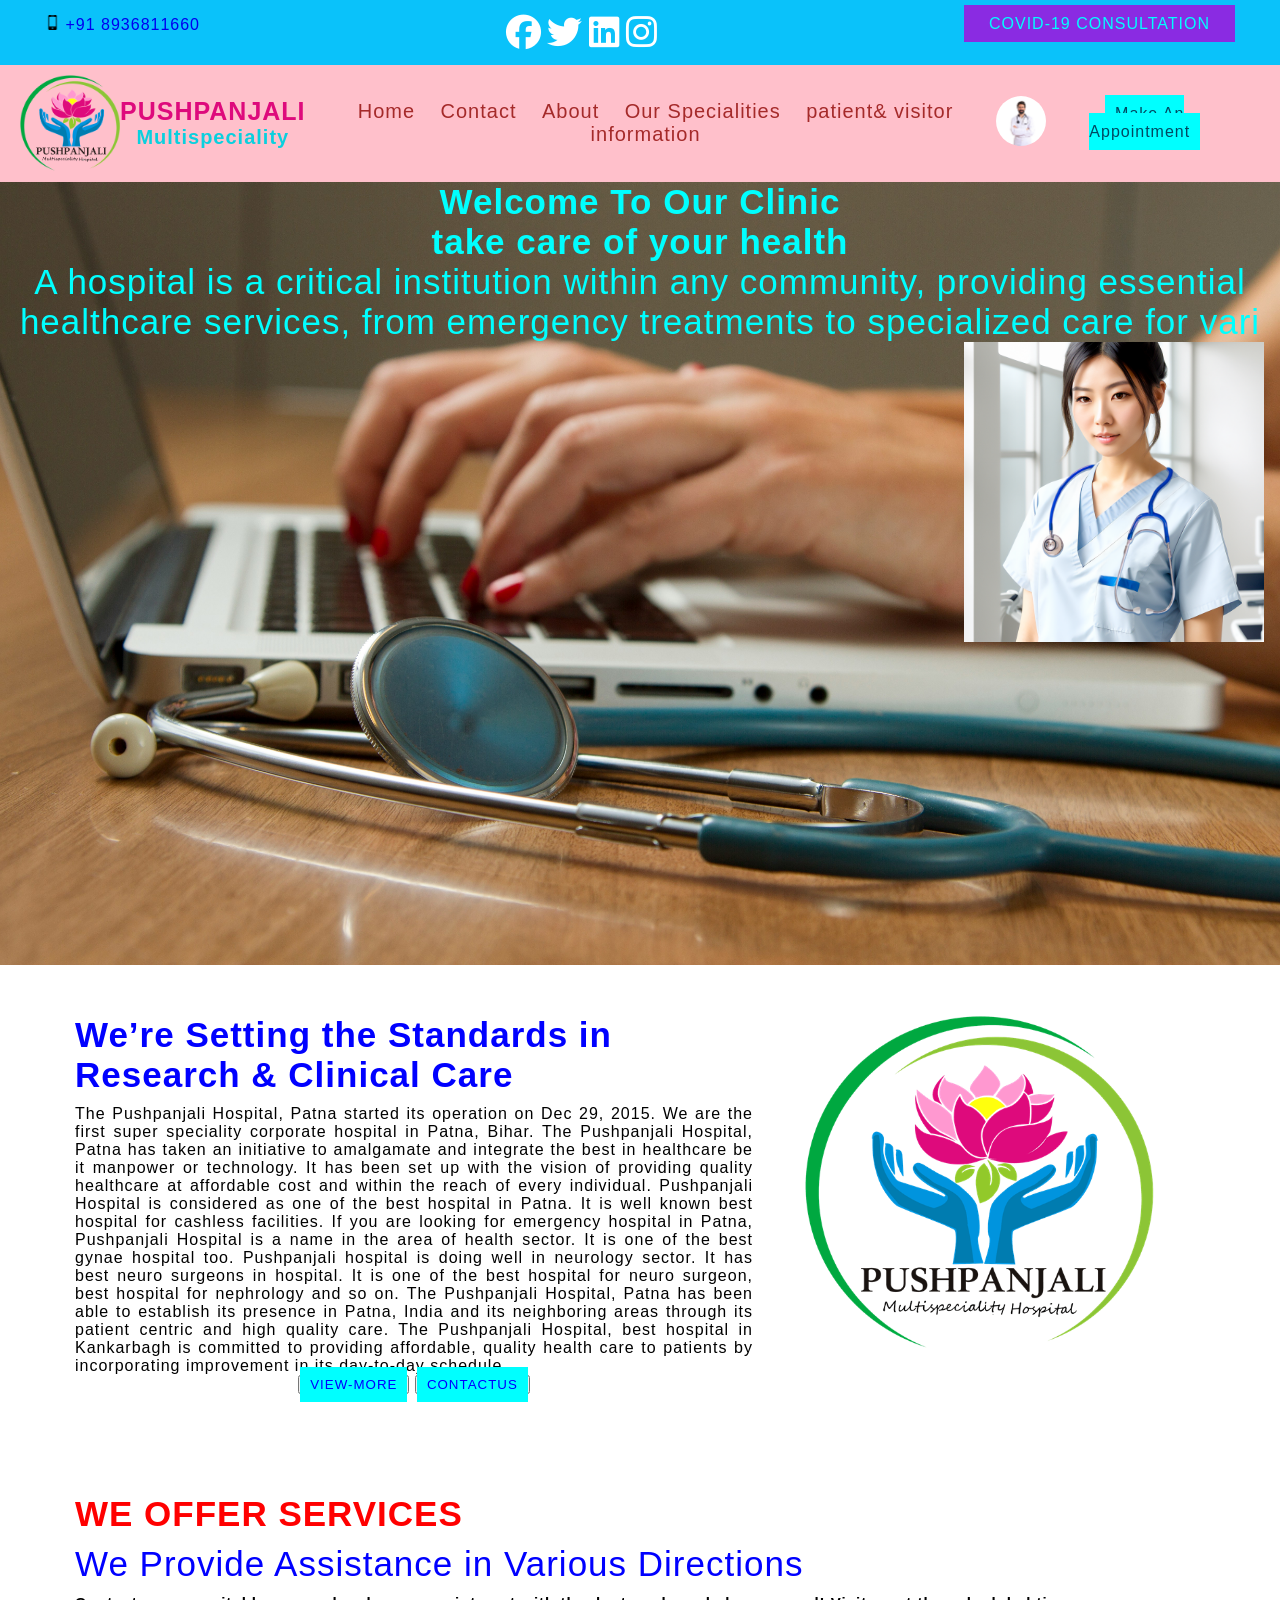
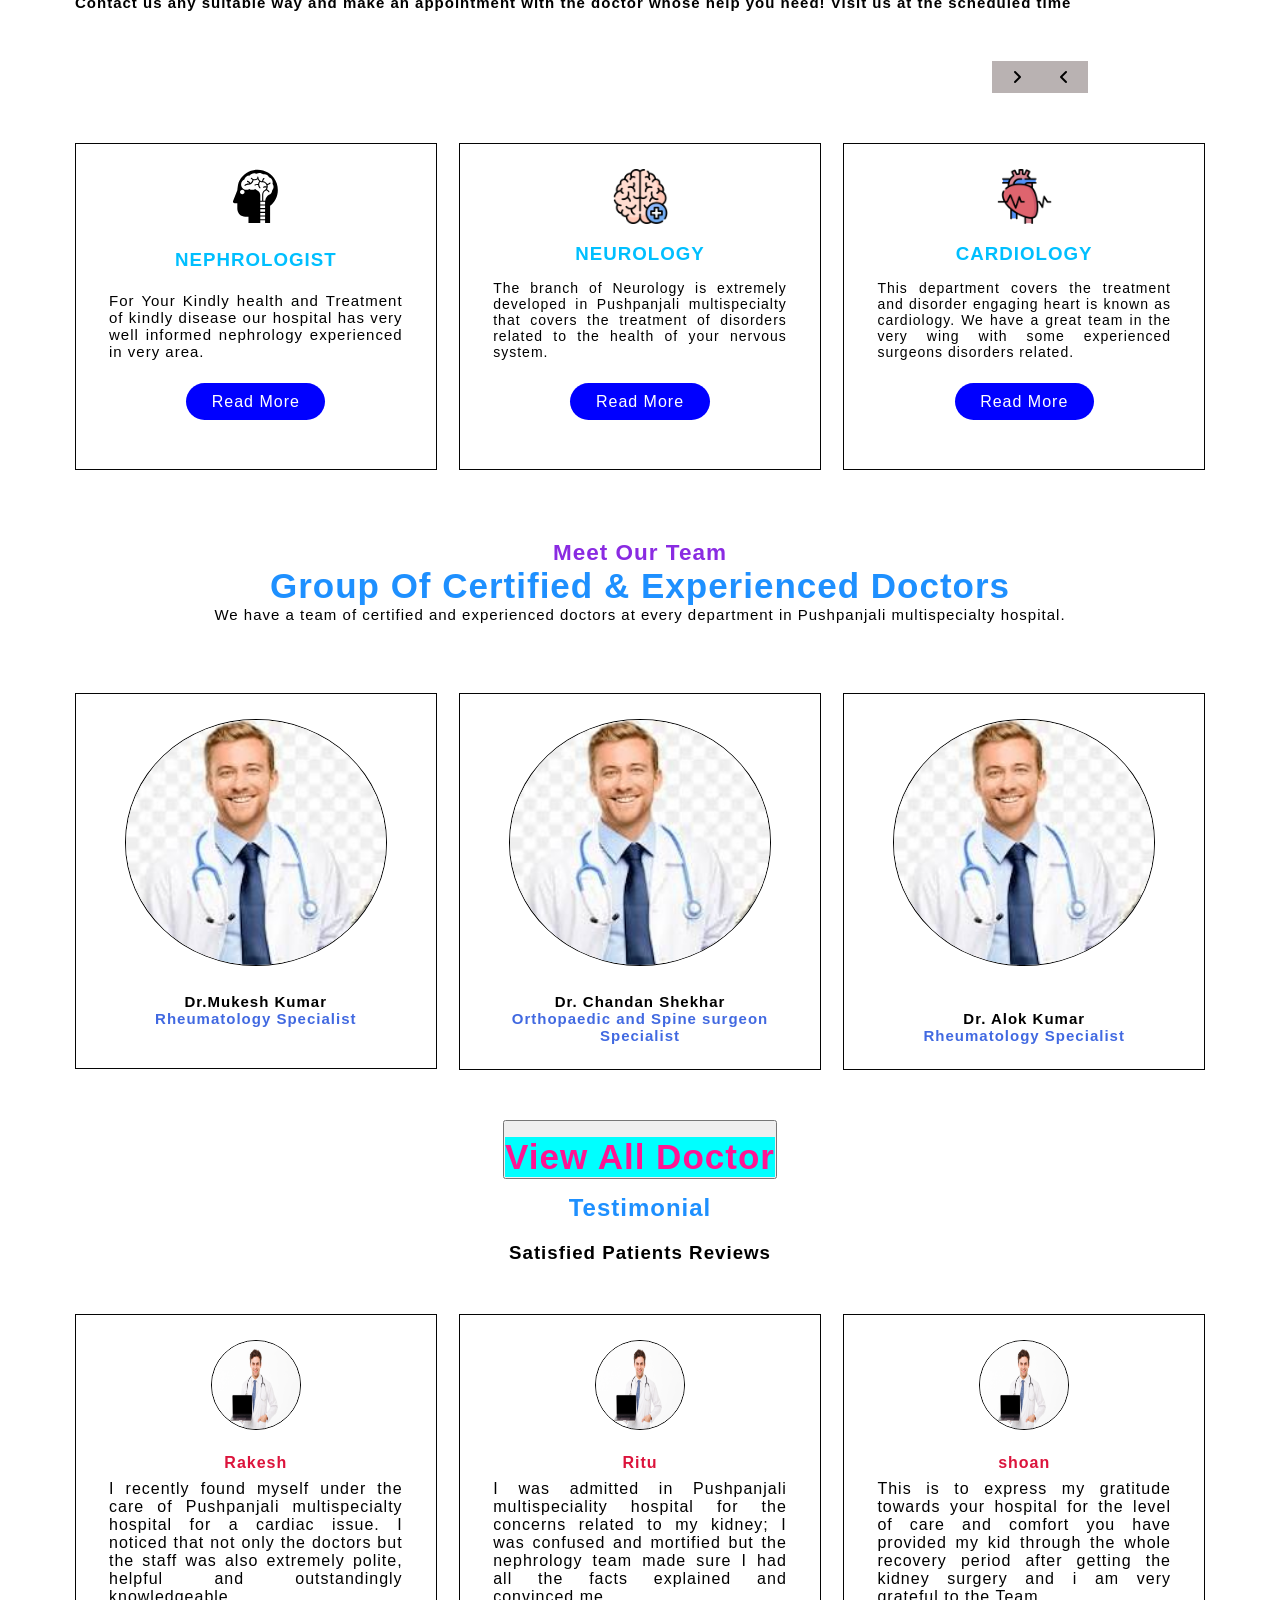
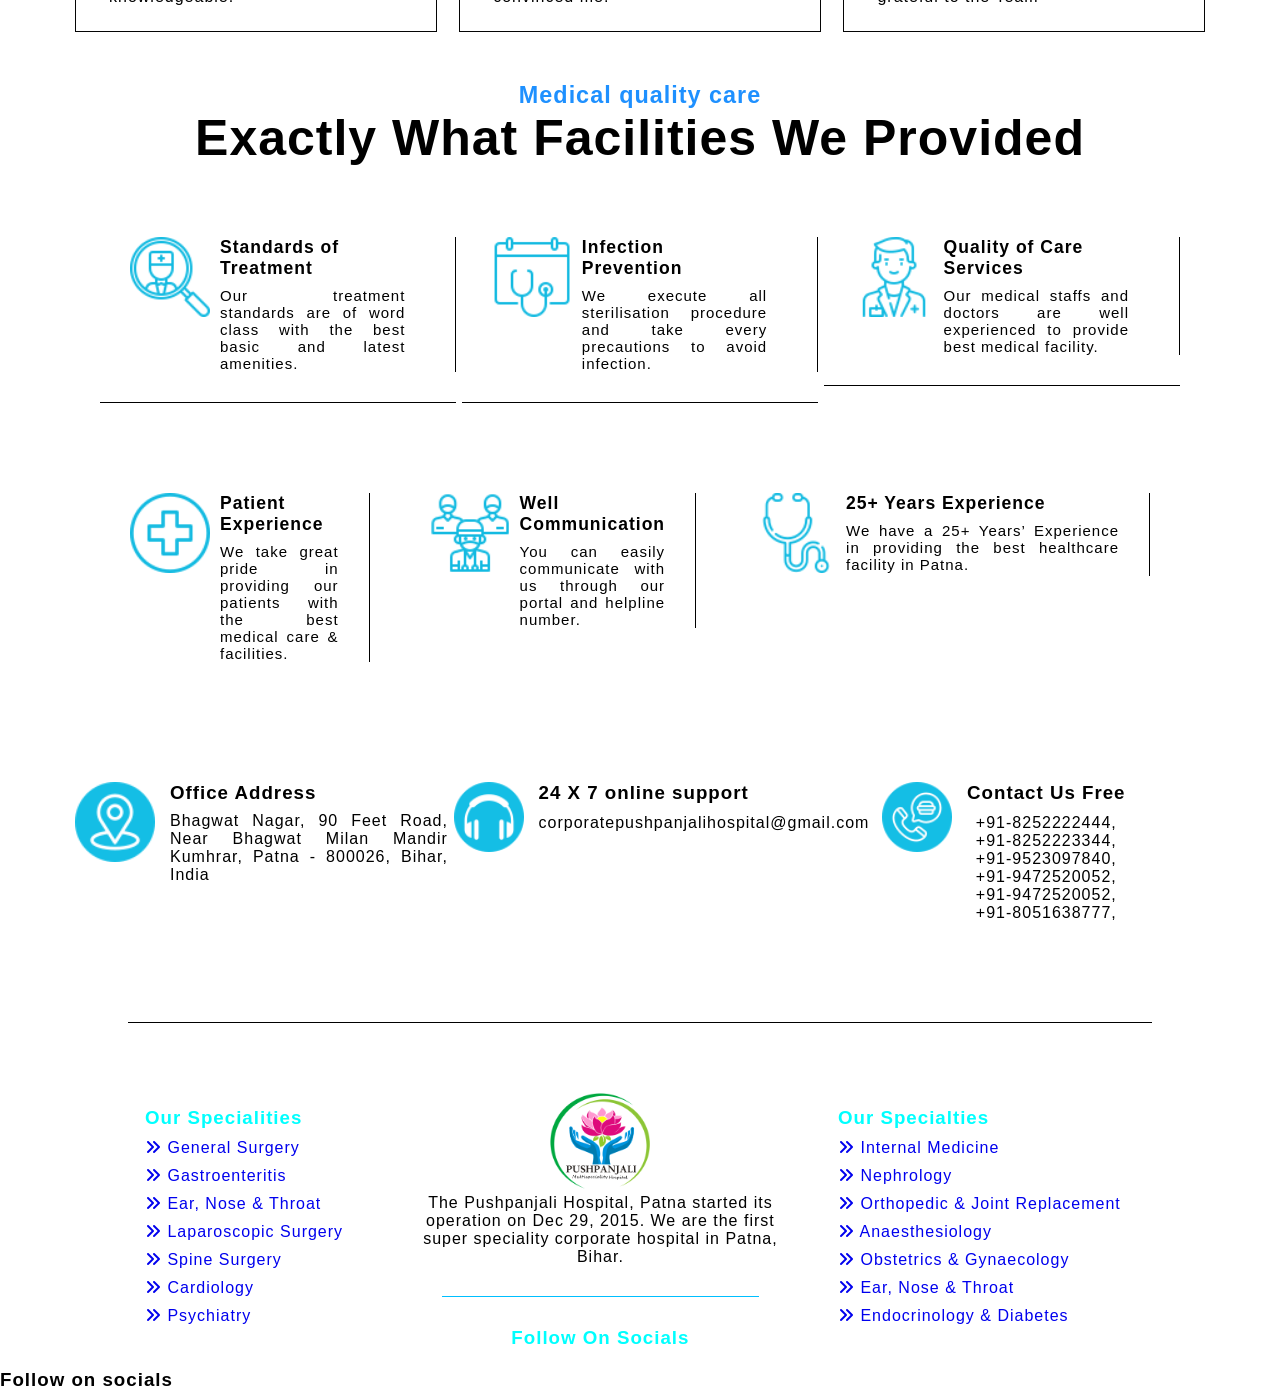
<file: Index.html>
<!-- 
css writing method
1. inline
2.enternal
3. external  -->


<!DOCTYPE html>
<html lang="en">

<head>
    <meta charset="UTF-8">
    <meta name="viewport" content="width=device-width, initial-scale=1.0">
    <link rel="stylesheet" href="stylee.css">
    <link rel="stylesheet" href="https://cdnjs.cloudflare.com/ajax/libs/font-awesome/6.7.2/css/all.min.css">
    <title>Hospital</title>

    <style>
        img {
            width: 100px;
        }

        a {
            text-decoration: none;
        }
    </style>


</head>
<style>
    h1 {
        text-align: center;
    }

    p {
        text-align: center;
    }

    div {
        text-align: center;
    }
</style>

<body>
    <div class="top-nav-part">
        <div>
            <div>
                <a href="tel:+91 8936811660" style="text-decoration: none;"><img src="./cell-phone.png"
                        style="width: 15px;" alt=""> +91 8936811660</a>
            </div>
        </div>
        <div>
            <div class="Social_Media">
                <i style="color:white; font-size: 35px;" class="fa-brands fa-facebook"></i>
                <i style="color:white; font-size: 35px;" class="fa-brands fa-twitter"></i>
                <i style="color:white; font-size: 35px;" class="fa-brands fa-linkedin"></i>
                <i style="color:white; font-size: 35px;" class="fa-brands fa-instagram"></i>
            </div>
        </div>
        <div>
            <span style="padding: 10px 25px;background-color:blueviolet;">COVID-19 CONSULTATION</span>
        </div>
    </div>
    <header>
        <nav class="navbar-css">
            <span class="item-flex">
                <img src="./image/logo.png" alt="">
                <div class="text-colo-portion">
                    <h5>PUSHPANJALI</h5>
                    <h4>Multispeciality</h4>
                </div>

            </span>
            <div class="topnav" id="myTopnav">
                <a style="color: brown; font-size: 20px;" href="./Index.html">Home</a>
                <a style="color: brown; font-size:20px ;" href="./contact.html">Contact</a>
                <a style="color: brown; font-size: 20px;" href="./about.html">About</a>
                <a style="color: brown; font-size: 20px;" href="./Our_Specialities.html">Our Specialities</a>
                <a style="color: brown; font-size:20px ;" href="./patient_visitor.html">patient& visitor
                    information</a>

            </div>
            <div class="right-nav-part">
                <div>
                    <img src="image/img1.jpg" class="" />
                </div>
                <div class="btn">
                    <a href="#">Make An Appointment</a>
                </div>


            </div>
        </nav>
        <div class="Clinic">
            <h2 style="color: aqua;font-size: 35px; ">Welcome To Our Clinic</h2>
            <div class="Take_Care">
                <h2 style="color:aqua;font-size:35px;">take care of your health</h2>
                <div class="hero_paragraph">
                    <p style="color: aqua; font-size: 35px;">A hospital is a critical institution within any
                        community, providing essential healthcare services, from emergency treatments to specialized
                        care for vari</p>
                    <div class="btn">
                        <div class="hero_left">
                            <div class="hero_image">
                                <img src="./image/gg.png" alt_"">

                            </div>
                        </div>
                    </div>
                </div>
            </div>
        </div>
    </header>


    <div style="display: flex;justify-content: space-between;padding: 50px 75px;">
        <div style="width: 60%;">
            <h1 style="color: blue; font-size: 35px;text-align: start;margin-bottom: 10px;">We’re Setting the
                Standards in Research & Clinical Care</h1>
            <p style="text-align: justify;">The Pushpanjali Hospital, Patna started its operation on Dec 29, 2015.
                We are the first super speciality corporate hospital in Patna, Bihar. The Pushpanjali Hospital,
                Patna has taken an initiative to amalgamate and integrate the best in healthcare be it manpower or
                technology. It has been set up with the vision of providing quality healthcare at affordable cost
                and within the reach of every individual.

                Pushpanjali Hospital is considered as one of the best hospital in Patna. It is well known best
                hospital for cashless facilities. If you are looking for emergency hospital in Patna, Pushpanjali
                Hospital is a name in the area of health sector. It is one of the best gynae hospital too.

                Pushpanjali hospital is doing well in neurology sector. It has best neuro surgeons in hospital. It
                is one of the best hospital for neuro surgeon, best hospital for nephrology and so on.

                The Pushpanjali Hospital, Patna has been able to establish its presence in Patna, India and its
                neighboring areas through its patient centric and high quality care.

                The Pushpanjali Hospital, best hospital in Kankarbagh is committed to providing affordable, quality
                health care to patients by incorporating improvement in its day-to-day schedule.</p>
            <div>
                <button class="bt1">
                    <a href="#" style="color: blue; padding: 10px; background-color: aqua;">VIEW-MORE</a>
                </button>
                <button class="bt1">
                    <a href="#" style="color: blue; padding: 10px; background-color: aqua;">CONTACTUS</a>
                </button>

            </div>
        </div>
        <div style="width: 40%;">
            <span class="item-flex"></span>
            <img src="./image/logo.png" style="width: 350px;" alt="">
        </div>
    </div>
    <div style="padding: 50px 75px;">
        <h1 style=" color: red; font-size: 35px;text-align:start;text-align: start; margin-bottom: 10px;">WE OFFER
            SERVICES</h1>
        <p style="text-align: justify; color:blue;padding-bottom:10px; font-size: 35px;">We Provide Assistance in
            Various Directions</p>
        <h5 style="font-size: 15px; text-align: justify;">Contact us any suitable way and make an appointment with
            the doctor whose help you need! Visit us at the scheduled time</h5>
    </div>

    <div style="width:85%;">
        <i class="fa fa-angle-left" aria-hidden="true"
            style="float:right;background-color:rgb(185, 178, 178);padding:0.5rem 1.1rem;"></i>
    </div>
    <div style="width: 85%;">
        <i class="fa fa-angle-right" aria-hidden="true"
            style="float:right;background-color:rgb(185, 178, 178);padding:0.5rem 1.2rem;"></i>
    </div>


    <div class="" style="display: flex; width:100%;justify-content: space-between;padding: 50px 75px;">
        <div class="card-manage">
            <span class="item-flex"></span>
            <img src=".\Img.jpg.svg" style="width: 55px;" alt="">
            <h3 class="" style="color: deepskyblue;padding:21px 0px;">NEPHROLOGIST</h3>
            <p style="font-size: 15px;text-align: justify;">For Your Kindly health and Treatment of kindly disease
                our hospital has very well informed nephrology experienced in very area.
            <p>
            <p style="color: hotpink;padding:33px 0px;"><a href="#"
                    style="border-radius:2rem;background-color:blue;padding:0.6rem 1.6rem;color: white;">Read
                    More</a>
            <p>
        </div>

        <div class="card-manage">
            <span class="item-flex"></span>
            <img src="./img.jpg1.png" style="width: 55px;" alt="">
            <h3 class="" style="color: deepskyblue;padding: 15px 0px;">NEUROLOGY</h3>
            <p style="font-size: 14px;text-align: justify;">The branch of Neurology is extremely developed in
                Pushpanjali multispecialty that covers the treatment of disorders related to the health of your
                nervous system.
            <p>
            <p style="color: hotpink;padding:33px 0px;"><a href="#"
                    style="border-radius:2rem;background-color:blue;padding:0.6rem 1.6rem;color: white;">Read
                    More</a>
            <p>
        </div>
        <div class="card-manage">
            <span class="item-flex"></span>
            <img src="./img.jpg3.png" style="width: 55px;" alt="">
            <h3 class="" style="color: deepskyblue;padding: 15px 0px;">CARDIOLOGY</h3>
            <p style="font-size: 14px;text-align: justify;">This department covers the treatment and disorder
                engaging heart is known as cardiology. We have a great team in the very wing with some experienced
                surgeons disorders related.
            <p>
            <p style="color: hotpink;padding:33px 0px;"><a href="#"
                    style="border-radius:2rem;background-color:blue;padding:0.6rem 1.6rem;color: white;">Read
                    More</a>
            <p>
        </div>



    </div>


    <div class="">

        <div style="color:blueviolet; padding: 20px 75px; font-size: 15px;">
            <h2>Meet Our Team</h2>
            <h2 style="color:dodgerblue; font-size:35px;">Group Of Certified & Experienced Doctors</h2>
            <p style="font-size: 15px;color: black;">We have a team of certified and experienced doctors at every
                department in Pushpanjali multispecialty hospital. </p>
        </div>

        <div class="" style="display: flex; width:100%;justify-content: space-between;padding: 50px 75px;">

            <div class="card-manage">
                <span class="item-flex"></span>
                <img src="[data-uri]"
                    style="width: 262.5px; font-size:15px ;border:1px solid black;border-radius:100%;" alt="">
                <h3 style="color: black; font-size: 15px;padding-top:1.4rem;">Dr.Mukesh Kumar</h3>
                <h4 style="color:royalblue;  font-size: 15px;padding-bottom:1rem;">Rheumatology Specialist</h4>
            </div>


            <div class="card-manage">
                <span class="item-flex"></span>
                <img src="[data-uri]"
                    style="width: 262.5px; font-size:15px ;border:1px solid black;border-radius:100%;" alt="">
                <h3 style="color: black; font-size: 15px;padding-top:1.4rem;">Dr. Chandan Shekhar</h3>
                <h4 style="color:royalblue;  font-size: 15px;">Orthopaedic and Spine surgeon Specialist</h4>
            </div>


            <div class="card-manage">
                <span class="item-flex"></span>
                <img src="[data-uri]"
                    style="width: 262.5px; font-size:15px ;border:1px solid black;border-radius:100%;" alt="">
                <h3 style="color: black; font-size: 15px;padding-top: 2.5rem;">Dr. Alok Kumar</h3>
                <h4 style="color:royalblue;  font-size: 15px;">Rheumatology Specialist</h4>
            </div>

        </div>
    </div>
    <div>
        <button class="b2">
            <h3 style="color: deeppink;font-size: 35px; background-color:aqua; margin-top: 15px;">View All Doctor
            </h3>
        </button>
        <h2 style="color: dodgerblue; margin-top: 15px;">Testimonial </h2>
        <h3 style="margin-top: 20px;">Satisfied Patients Reviews </h3>
    </div>


    <div style="display: flex; width:100%;justify-content: space-between;padding: 50px 75px;">

        <div class="card-manage">
            <img src="./img.jpg7.jpg"
                style=" font-size: 15px;height: 90px;width: 90px; border: 1px solid black; border-radius: 50px;" alt="">
            <h4 style="margin-top: 20px; color: crimson;">Rakesh </h4>
            <p style="margin-top: 8px; font: size 10px;text-align: justify;">
                I recently found myself under the care of Pushpanjali multispecialty hospital for a cardiac issue. I
                noticed that not only the doctors but the staff was also extremely polite, helpful and outstandingly
                knowledgeable.
            </p>

        </div>


        <div class="card-manage">
            <img src="./img.jpg7.jpg"
                style=" font-size: 15px;height: 90px;width: 90px; border: 1px solid black; border-radius: 50px;" alt="">
            <h4 style="margin-top: 20px; color: crimson;">Ritu </h4>
            <p style="margin-top: 8px; font: size 10px;text-align: justify;">
                I was admitted in Pushpanjali multispeciality hospital for the concerns related to my kidney; I was
                confused and mortified but the nephrology team made sure I had all the facts explained and convinced
                me.
            </p>

        </div>

        <div class="card-manage">
            <img src="./img.jpg7.jpg"
                style=" font-size: 15px;height: 90px;width: 90px; border: 1px solid black; border-radius: 50px;" alt="">
            <h4 style="margin-top: 20px; color: crimson;">shoan </h4>
            <p style="margin-top: 8px; font: size 10px;text-align: justify;">
                This is to express my gratitude towards your hospital for the level of care and comfort you have
                provided my kid through the whole recovery period after getting the kidney surgery and i am very
                grateful to the Team

            </p>

        </div>

    </div>

    <div style="color:dodgerblue; font-size: 20px; margin-top: 50;">
        <h3 style="margin-top: 50;">Medical quality care</h3>
        <h4 style="color:black; font-size: 50px; margin: top 65px;">Exactly What Facilities We Provided</h4>

    </div>


    <div style="width: 100%;margin: 30px auto;display: flex;justify-content: space-between;padding: 10px 100px;">
        <div style="width: 33%;">
            <div class="" style="font-size: 15px; border-bottom: 1px solid black;padding:30px 0px 30px 30px;">
                <div style="display: flex;border-right: 1px solid black;padding-right: 50px;">
                    <div style="">
                        <img src="./image/sunny.png" style="width: 80px;height: 80px;" alt="">
                    </div>
                    <div style="padding-left: 10px;">
                        <h3 class="" style="text-align: start;">
                            Standards of Treatment </h3>
                        <p style="margin-top: 8px; font: size 10px;text-align: justify;">
                            Our treatment standards are of word class with the best basic and latest amenities.
                        </p>
                    </div>
                </div>

            </div>
        </div>

        <div style="width: 33%;">
            <div class="" style="font-size: 15px; border-bottom: 1px solid black;padding: 30px 0px 30px 30px;">
                <div style="display: flex;border-right: 1px solid black;padding-right: 50px;">
                    <div>
                        <img src="./image/shalini.png" style="width: 80px;height: 80px;" alt="">
                    </div>
                    <div style="padding-left: 10px;">
                        <h3 class="" style="text-align: start;">
                            Infection <br> Prevention </h3>
                        <p style="margin-top: 8px; font: size 10px;text-align: justify;">
                            We execute all sterilisation procedure and take every precautions to avoid infection.
                        </p>
                    </div>
                </div>

            </div>
        </div>

        <div style="width: 33%;">
            <div class="" style="font-size: 15px; border-bottom: 1px solid black;padding:30px 0px 30px 30px;">
                <div style="display: flex;border-right: 1px solid black;padding-right: 50px;">
                    <div style="">
                        <img src="./image/soni.png" style="width: 80px;height: 80px;" alt="">
                    </div>
                    <div style="padding-left: 10px;">
                        <h3 class="" style="text-align: start;">
                            Quality of Care Services <br> </h3>
                        <p style="margin-top: 8px; font: size 10px;text-align: justify;">
                            Our medical staffs and doctors are well experienced to provide best medical facility.
                        </p>
                    </div>
                </div>

            </div>
        </div>


    </div>

    </div>
    <div
        style="width: 100%;margin: 30px auto;display: flex;justify-content: space-between;padding: 10px 100px; margin-top: 20px;">
        <div style="width: 33%;">
            <div class="" style="font-size: 15px;  padding:  30px; margin-top: 10px;">
                <div style="display: flex;">
                    <div>
                        <img src="./image/priya.png" style="width: 80px;height: 80px;" alt="">
                    </div>
                    <div style="padding-left: 10px; border-right: 1px solid black;padding-right: 30px;">
                        <h3 class="" style="text-align: start;">
                            Patient Experience </h3>
                        <p style="margin-top: 8px; font: size 10px;text-align: justify;">
                            We take great pride in providing our patients with the best medical care &amp;
                            facilities.
                        </p>
                    </div>
                </div>

            </div>
        </div>
        <div style="width: 33%;">
            <div class="" style="font-size: 15px;  padding:  30px; margin-top: 10px;">
                <div style="display: flex;">
                    <div>
                        <img src="./image/puja.png" style="width: 80px;height: 80px;" alt="">
                    </div>
                    <div style="padding-left: 10px; border-right: 1px solid black;padding-right: 30px;">
                        <h3 class="" style="text-align: start;">
                            Well Communication</h3>
                        <p style="margin-top: 8px; font: size 10px;text-align: justify;">
                            You can easily communicate with us through our portal and helpline number.
                        </p>
                    </div>
                </div>

            </div>
        </div>
        <div style="width: 50%;">
            <div class="" style="font-size: 15px;  padding:  30px; margin-top: 10px;">
                <div style="display: flex;">
                    <div>
                        <img src="./image/priti.png" style="width: 80px;height: 80px;" alt="">
                    </div>
                    <div style="padding-left: 10px; border-right: 1px solid black;padding-right: 30px;">
                        <h3 class="" style="text-align: start;">
                            25+ Years Experience </h3>
                        <p style="margin-top: 8px; font: size 10px;text-align: justify;">
                            We have a 25+ Years’ Experience in providing the best healthcare facility in Patna.
                        </p>
                    </div>
                </div>

            </div>
        </div>
    </div>
    </div>

    <div class="" style="display: flex; width:100%;justify-content: space-between;padding: 50px 75px;">
        <div style="width: 33%;display: flex;">
            <div>
                <img src="./image/location.png" style="width: 80px;height: 80px;" alt="">
            </div>
            <div style="padding-left: 15px;">
                <h3 class="" style="text-align: start;">
                    Office Address </h3>
                <p style="margin-top: 8px; font: size 10px;text-align: justify;">
                    Bhagwat Nagar, 90 Feet Road, Near Bhagwat Milan Mandir Kumhrar, Patna - 800026, Bihar, India
                </p>

            </div>

        </div>
        <div style="width: 33%;">
            <div>
                <div style="display:flex">
                    <div>
                        <img src="./image/HeadPhone.png" style="width: 70px;height: 70px;" alt="">
                    </div>

                    <div style="padding-left: 15px;">
                        <h3 class="" style="text-align: start;">
                            24 X 7 online support </h3>
                        <p style="margin-top: 10px; font: size 10px;text-align: justify;">
                        <p>corporatepushpanjalihospital@gmail.com</p>
                        </p>

                    </div>
                </div>

            </div>

        </div>
        <div style="width: 33%;">
            <div>
                <div style="display:flex;padding-left: 50px;">
                    <div>
                        <img src="./image/basicphone.png" style="width: 70px;height: 70px;" alt="">
                    </div>

                    <div style="padding-left: 15px;">
                        <h3 class="" style="text-align: start;">
                            Contact Us Free </h3>
                        <p style="margin-top: 10px; font: size 10px;text-align: justify;">
                        <p>+91-8252222444,</p>
                        <p>+91-8252223344,</p>
                        <p>+91-9523097840,</p>
                        <p>+91-9472520052,</p>
                        <p>+91-9472520052,</p>
                        <p>+91-8051638777,</p>
                        </p>

                    </div>
                </div>

            </div>

        </div>
    </div>



    <div style="margin: 50px 0px;display: flex;justify-content: center;">
        <div style="height: 1px;width: 80%;background-color: black;"></div>
    </div>

    <div style="display: flex;justify-content: space-between;align-items: center;padding: 20px 145px;">
        <div style="width: 22%;">
            <h3 style="color:cyan;text-align: start;"> Our Specialities </h3>
            <ul style="list-style-type: none;" class="align-property">
                <li>
                    <a href="general-surgery.">
                        <i class="fa fa-angle-double-right" aria-hidden="true"></i>
                        General Surgery
                    </a>
                </li>

                <li>
                    <a href="general-surgery.">
                        <i class="fa fa-angle-double-right" aria-hidden="true"></i>
                        Gastroenteritis
                    </a>
                </li>
                <li>
                    <a href="general-surgery.">
                        <i class="fa fa-angle-double-right" aria-hidden="true"></i>
                        Ear, Nose &amp; Throat
                    </a>
                </li>
                <li>
                    <a href="general-surgery.">
                        <i class="fa fa-angle-double-right" aria-hidden="true"></i>
                        Laparoscopic Surgery
                    </a>
                </li>

                <li>
                    <a href="general-surgery.">
                        <i class="fa fa-angle-double-right" aria-hidden="true"></i>
                        Spine Surgery
                    </a>
                </li>

                <li>
                    <a href="general-surgery.">
                        <i class="fa fa-angle-double-right" aria-hidden="true"></i>
                        Cardiology
                    </a>
                </li>

                <li>
                    <a href="general-surgery.">
                        <i class="fa fa-angle-double-right" aria-hidden="true"></i>
                        Psychiatry
                    </a>
                </li>
            </ul>
        </div>
        <div style="width: 40%;">
            <img src="./image/log.png" class="img-fluid" alt="">
            <div>
                <p>The Pushpanjali Hospital, Patna started its operation on Dec 29, 2015. We are the first super
                    speciality corporate hospital in Patna, Bihar. </p>
            </div>
            <div style="margin: 30px 0px;display: flex;justify-content: center;">
                <div style="height: 1px;width: 80%;background-color:deepskyblue;"></div>
            </div>
            <div>
                <h3 class="text-center" style="color: aqua;">Follow On Socials</h3>
            </div>
        </div>
        <div style="width: 30%;">
            <h3 style="color:cyan ; text-align: start; margin: top 50px;"> Our Specialties </h3>
            <ul style="list-style-type: none;" class="align-property">
                <li>
                    <a href="general-surgery.">
                        <i class="fa fa-angle-double-right" aria-hidden="true"></i>
                        Internal Medicine
                    </a>
                </li>
                <li>
                    <a href="general-surgery.">
                        <i class="fa fa-angle-double-right" aria-hidden="true"></i>
                        Nephrology
                    </a>
                </li>
                <li>
                    <a href="general-surgery.">
                        <i class="fa fa-angle-double-right" aria-hidden="true"></i>
                        Orthopedic &amp; Joint Replacement
                    </a>
                </li>
                <li>
                    <a href="general-surgery.">
                        <i class="fa fa-angle-double-right" aria-hidden="true"></i>
                        Anaesthesiology
                    </a>
                </li>
                <li>
                    <a href="general-surgery.">
                        <i class="fa fa-angle-double-right" aria-hidden="true"></i>
                        Obstetrics &amp; Gynaecology
                    </a>
                </li>
                <li>
                    <a href="general-surgery.">
                        <i class="fa fa-angle-double-right" aria-hidden="true"></i>
                        Ear, Nose &amp; Throat
                    </a>
                </li>

                </li>
                <li>
                    <a href="general-surgery.">
                        <i class="fa fa-angle-double-right" aria-hidden="true"></i>
                        Endocrinology &amp; Diabetes
                    </a>
                </li>


            </ul>
        </div>
    </div>


    </div>



    <h3>Follow on socials</h3>



    </div>




</body>

</html>
</file>
<file: stylee.css>
* {
    margin: 0;
    padding: 0;
    box-sizing: border-box;
    font-family: 'Poppins', sans-serif;
    letter-spacing: 1px;
    transition: all 0.45 ease-in-out;

}

:root {
    --h1-font-size: 4.5rem;
    --h2-font-size: 3.25rem;
    --h3-font-size: ;
    --h4-font-size: ;
    --h5-font-size: .8rem;
    --paragraph-font-size: .7rem;

    --heading-color: #004861;
    --background-color: #0be8;
    --Paragraph-color: #647c84;
    --max-width: 1140px;


    --radius: .3rem;
    --font-color: #fff;

}

body {
    position: relative;
}

header {
    width: 100%;
    height: 100vh;
    background-image: url("./image/hospital.jpg");
    background-position: center;
    background-size: cover;


}

nav {
    margin: 0 auto;
    display: flex;
    align-items: center;
    justify-content: space-between;


}


.Social_Media>i {
    font-size: 20px;
}

.topnav>a {
    font-size: 16px;
    color: white;
    text-decoration: none;
    padding: 0px 10px;
}

.top-nav-part {
    padding: 15px 45px;
    background-color: rgb(10, 194, 250);
    width: 100%;
    z-index: 10000;
    display: flex;
    justify-content: space-between;
    position: relative
}

.item-flex {
    display: flex;
    align-items: center;

}

.text-colo-portion>h5 {
    color: #de0a7c;
    font-size: 25px;
}

.text-colo-portion>h4 {
    color: #0ad0de;
    font-size: 20px;
}

.logo {
    flex-basis: 12%;

}

.logo img {
    width: 100%;
    height: 100%;
    object-fit: contain;

}

.menu {
    flex-basis: 88%;
    display: flex;
    align-items: center;
    justify-content: flex-end;

}

.navbar-css {
    display: flex;
    justify-content: space-between;
    align-items: center;
    background-color: pink;
    padding: 10px 20px;
    color: pink;

}

.btn {
    margin-right: 1rem;
}

.btn a {
    font-size: 1rem;
    text-decoration: none;
    background-color: aqua;
    color: #004861;
    padding: 10px;
}

.flex-property {
    display: flex;
}

.right-nav-part {
    display: flex;
    align-items: center;
}

.right-nav-part>.btn {
    padding: 0px 10px;
}

.right-nav-part>div>img {
    height: 50px;
    width: 50px;
    border-radius: 50%;
}

.nav_bar {
    margin-right: 1rem;
}

.nav_bar i {
    font-size: 1;
    color: var(--heading-color);
}

span {
    color: aqua;
}

.social_media a {
    margin-right: 5rem;
    font-size: 1.5rem;
    color: var(--heading-color);


}

.hero_section {
    width: 90%;
    margin: 0 auto;
    display: flex;
    flex-wrap: wrap;
    align-items: center;
    justify-content: space-evenly;
}

.hero_left,
.hero_right {
    flex-basis: 50%;
}

.hero_right,
.hero_left {
    width: 100%;
}

.hero_left {
    display: flex;
    /* justify-content: center; */
}

.hero_image {

    width: 100%;
    display: flex;
    justify-content: end;

}

.hero_image img {
    width: 300px;
    height: 300px;
    object-fit: cover;


}

.hero_right {
    width: 100;
    height: 88vh;
    padding: 4rem;
}

.clinic {
    width: 100%;
    height: 50%;
    align-items: center;
}

.card-manage {
    width: 32%;
    height: 50%;
    border: 1px solid rgb(5, 5, 5);
    padding: 25px 33px;
}

.card-manage-1 {
    border-right: 1px solid rgb(5, 5, 5);
    margin: 10px;
    padding: 25px 33px;
    width: 45%;
}

.card-manage-2 {
    border-top: 1px solid rgb(5, 5, 5);
    margin: 10px;
    padding: 25px 33px;

}

.align-property>li {
    text-align: start;
    margin: 10px 0px
}

.card-manage-3 {
    margin: 10px;
    padding: 25px 33px;

}

.client-mess {
    width: 32%;
}
</file>
